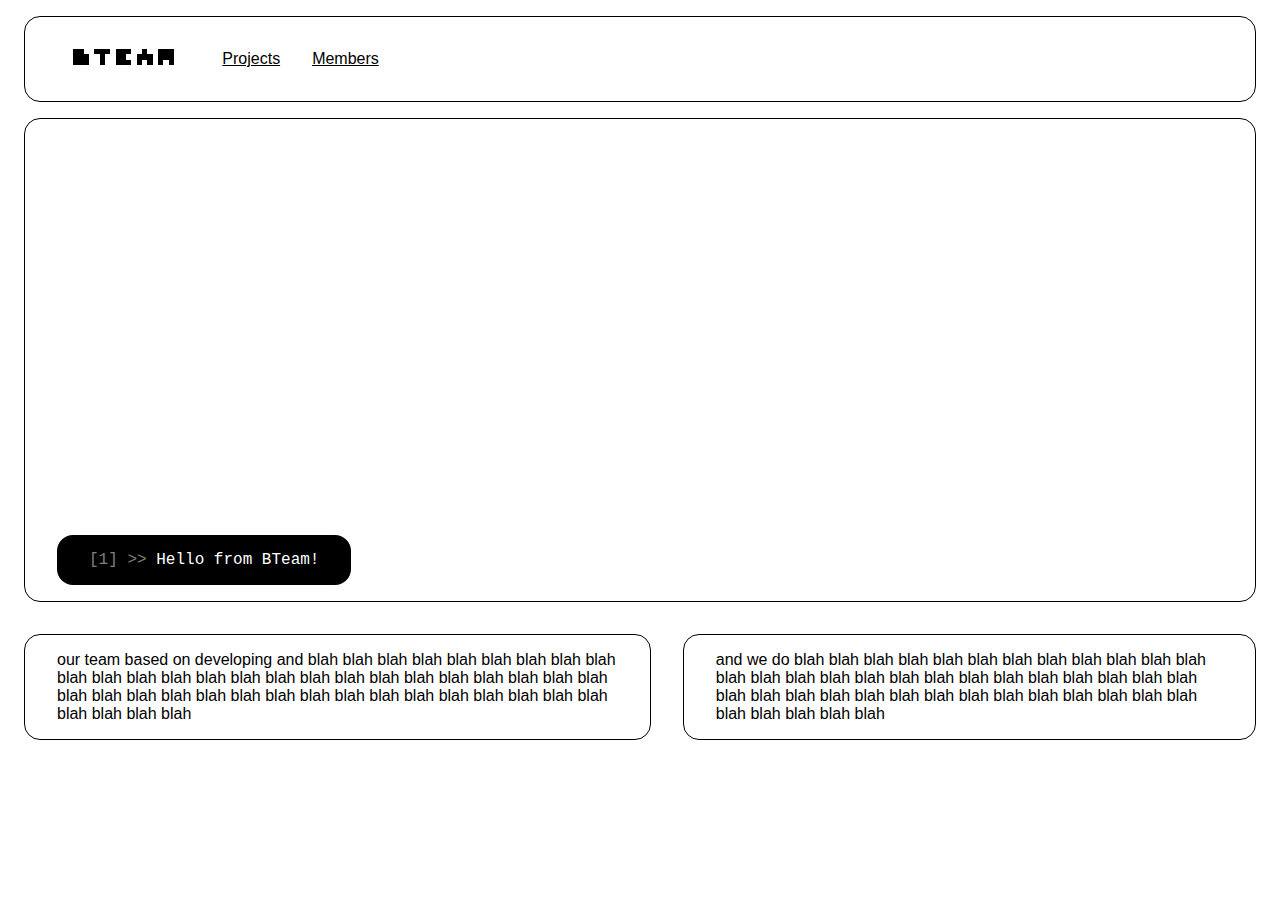
<file: index.html>
<!DOCTYPE html>
<html lang="en">
<head>
    <meta charset="UTF-8">
    <meta name="viewport" content="width=device-width, initial-scale=1.0">
    <title>BTeam Index Page</title>
    <link href="styles.css" rel="stylesheet"/>
    <link href="media.css" rel="stylesheet"/>
    <script type="text/javascript" src="scripts/index.js"></script>
</head>
<body onload="load_index()">
    <header class="container">
        <a href="index.html">
            <img id="minilogo" src="images/bteam-mini.png" alt="bteam">
        </a>
        <div id="header-urls">
            <a href="projects.html">Projects</a>
            <a href="members.html">Members</a>
        </div>
    </header>
    <div class="container" id="index-slider">
        <code>
            Hello from BTeam!
        </code>
    </div>
    <div id="index-content">
        <div class="container">
            our team based on developing and blah blah blah blah blah blah blah blah blah blah blah blah blah blah blah blah blah blah blah blah blah blah blah blah blah blah blah blah blah blah blah blah blah blah blah blah blah blah blah blah blah blah blah blah blah
        </div>
        <div class="container">
            and we do blah blah blah blah blah blah blah blah blah blah blah blah blah blah blah blah blah blah blah blah blah blah blah blah blah blah blah blah blah blah blah blah blah blah blah blah blah blah blah blah blah blah blah blah blah
        </div>
    </div>
</body>
</html>
</file>
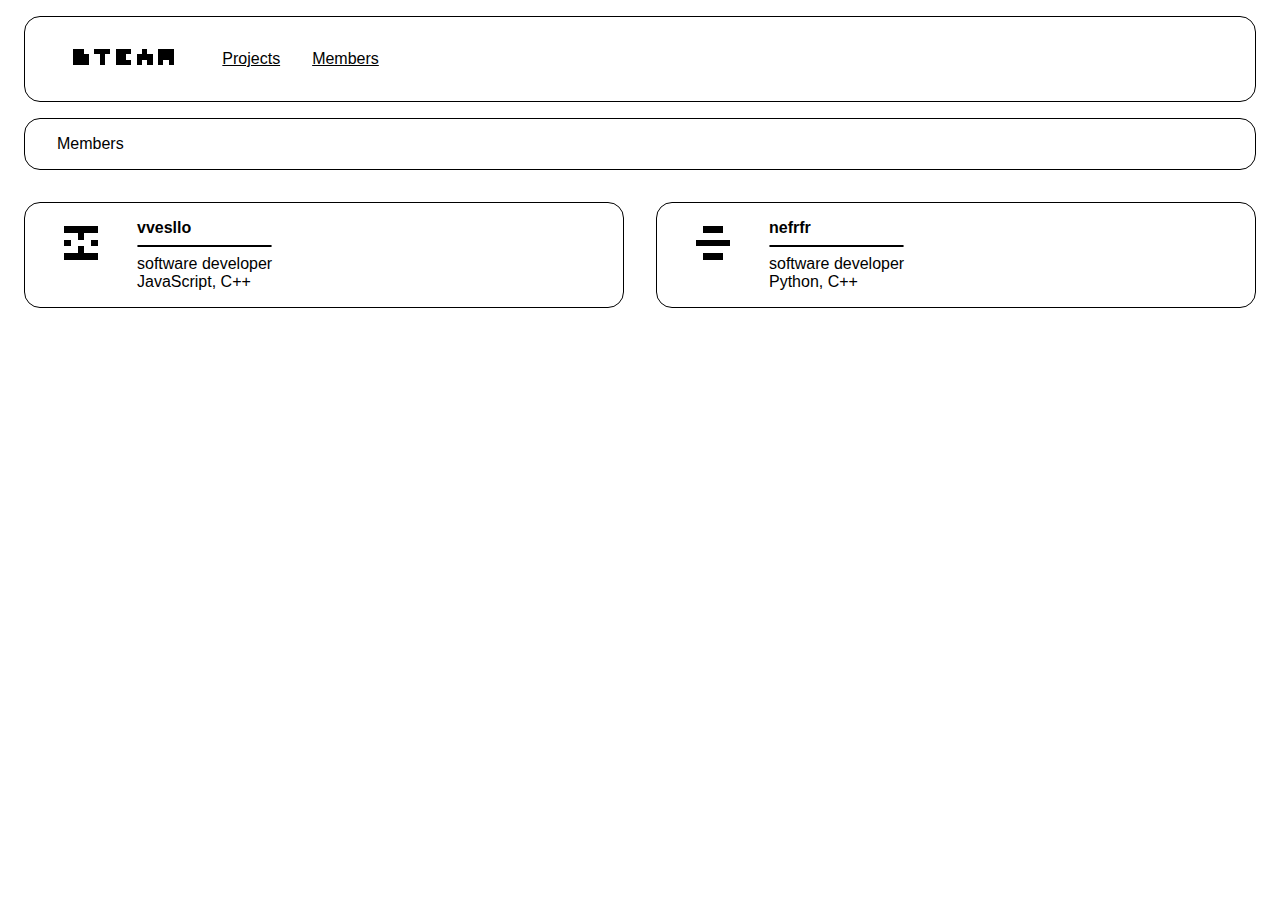
<file: members.html>
<!DOCTYPE html>
<html lang="en">
<head>
    <meta charset="UTF-8">
    <meta name="viewport" content="width=device-width, initial-scale=1.0">
    <title>BTeam Members</title>
    <link href="styles.css" rel="stylesheet"/>
    <link href="media.css" rel="stylesheet"/>
    <script type="text/javascript" src="scripts/members.js"></script>

</head>
<body onload="load_members();load_index()">
    <header class="container">
        <a href="index.html">
            <img id="minilogo" src="images/bteam-mini.png" alt="bteam">
        </a>
        <div id="header-urls">
            <a href="projects.html">Projects</a>
            <a href="members.html">Members</a>
        </div>
    </header>
    <div class="container">
        Members
    </div>
    <div id="members-list">
        <div class="container">
            Failed to load members data:(
        </div>
    </div>
</body>
</html>
</file>
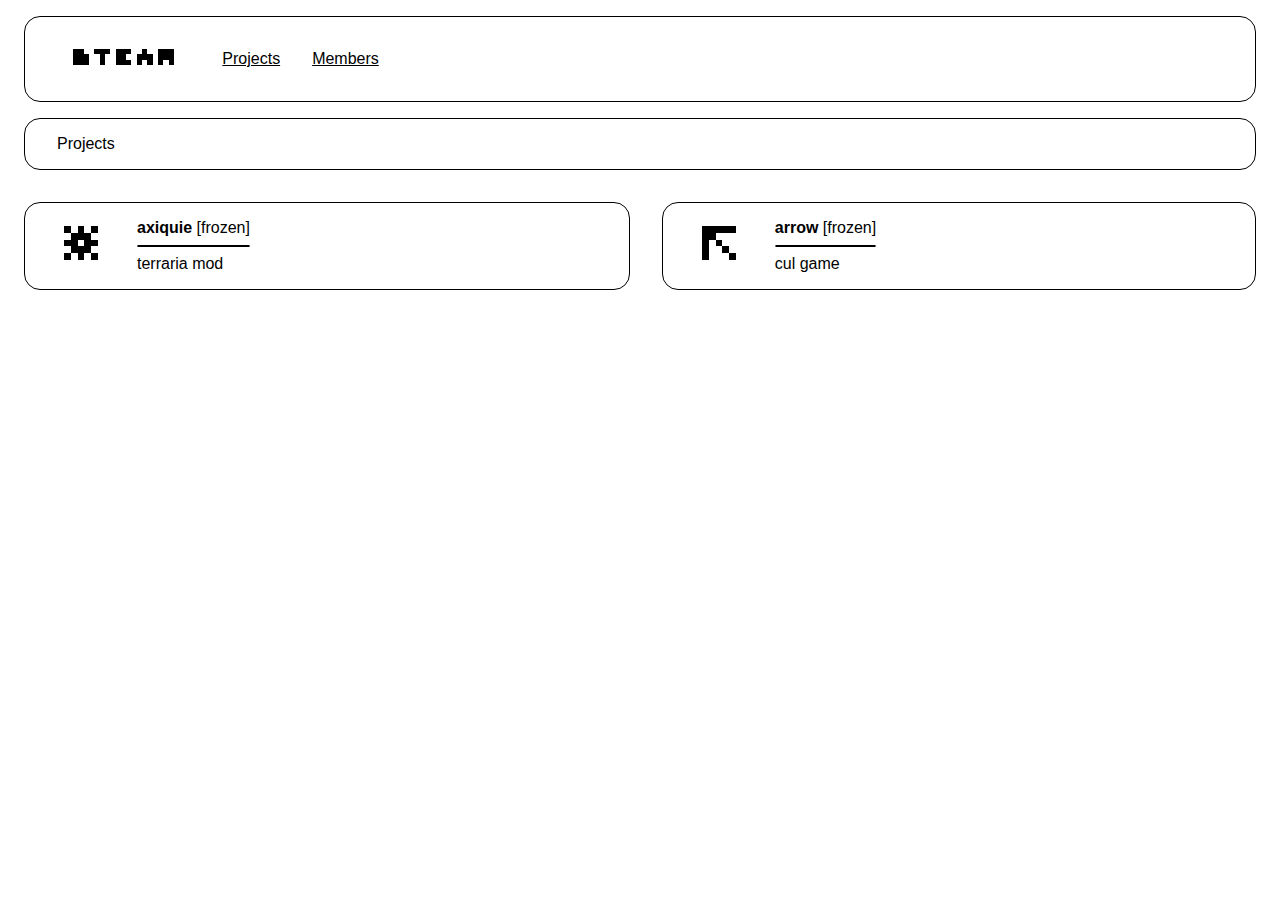
<file: projects.html>
<!DOCTYPE html>
<html lang="en">
<head>
    <meta charset="UTF-8">
    <meta name="viewport" content="width=device-width, initial-scale=1.0">
    <title>BTeam Projects</title>
    <link href="styles.css" rel="stylesheet"/>
    <link href="media.css" rel="stylesheet"/>
    <script type="text/javascript" src="scripts/projects.js"></script>

</head>
<body onload="load_projects();load_index()">
    <header class="container">
        <a href="index.html">
            <img id="minilogo" src="images/bteam-mini.png" alt="bteam">
        </a>
        <div id="header-urls">
            <a href="projects.html">Projects</a>
            <a href="members.html">Members</a>
        </div>
    </header>
    <div class="container">
        Projects
    </div>
    <div id="projects-list">
        <div class="container">
            Failed to load projects data:(
        </div>
    </div>
</body>
</html>
</file>
<file: styles.css>
* {
    font-family: 'Gill Sans', 'Gill Sans MT', Calibri, 'Trebuchet MS', sans-serif;
}

header {
    display: flex;
    flex-direction: row;
    flex-wrap: wrap;
    align-items: center;
}

#header-urls {
    display: flex;
    flex-direction: row;
    justify-content: center;
    align-items: center;
    gap: 2em;
}

a {
    color: black;
}

hr {
    color: black;
    border-style: solid;
    border-radius: 1em;
}

code {
    padding: 1em 2em;
    border-radius: 1em;
    background-color: black;
    color: white;
    font-family: 'Courier New', Courier, monospace;
}

.code-line {
    color: rgba(255, 255, 255, 0.5);
    font-family: 'Courier New', Courier, monospace;
}

.container {
    padding: 1em 2em;
    border-radius: 1em;
    background-color: #fff;
    border-width:  0.1em;
    border-color: black;
    border-style: solid;
    margin: 1em;
}

#minilogo {
    height: 3em;
    image-rendering: pixelated;
    border-radius: 0.5em;
    margin-right: 2em;
}

#index-slider {
    height: 50vh;
    display: flex;
    align-items: end;
}

#index-content {
    display: flex;
    flex: 1 1 auto;
    align-items: start;
}

#members-list {
    display: flex;
    flex-direction: row;
    flex-wrap: wrap;
    max-width: 100%; 
}

.members-profile-pic {
    height: 3em;
    image-rendering: pixelated;
    border-radius: 0.5em;
}

.members-profile {
    gap: 2em;
    display: flex;
    flex: 1 1 auto;
}


#projects-list {
    display: flex;
    flex-direction: row;
    flex-wrap: wrap;
    max-width: 100%; 
}

.projects-preview-pic {
    height: 3em;
    image-rendering: pixelated;
    border-radius: 0.5em;
}

.projects-card {
    gap: 2em;
    display: flex;
    flex: 1 1 auto;
}
</file>
<file: media.css>
@media (max-width: 430px) {
    header {
        display: block;
        gap: 0;
        text-align: center;
    }
    
    header #header-urls {
        align-items: center;
    }

    #minilogo {
        margin-right: 0;
    }
}
</file>
